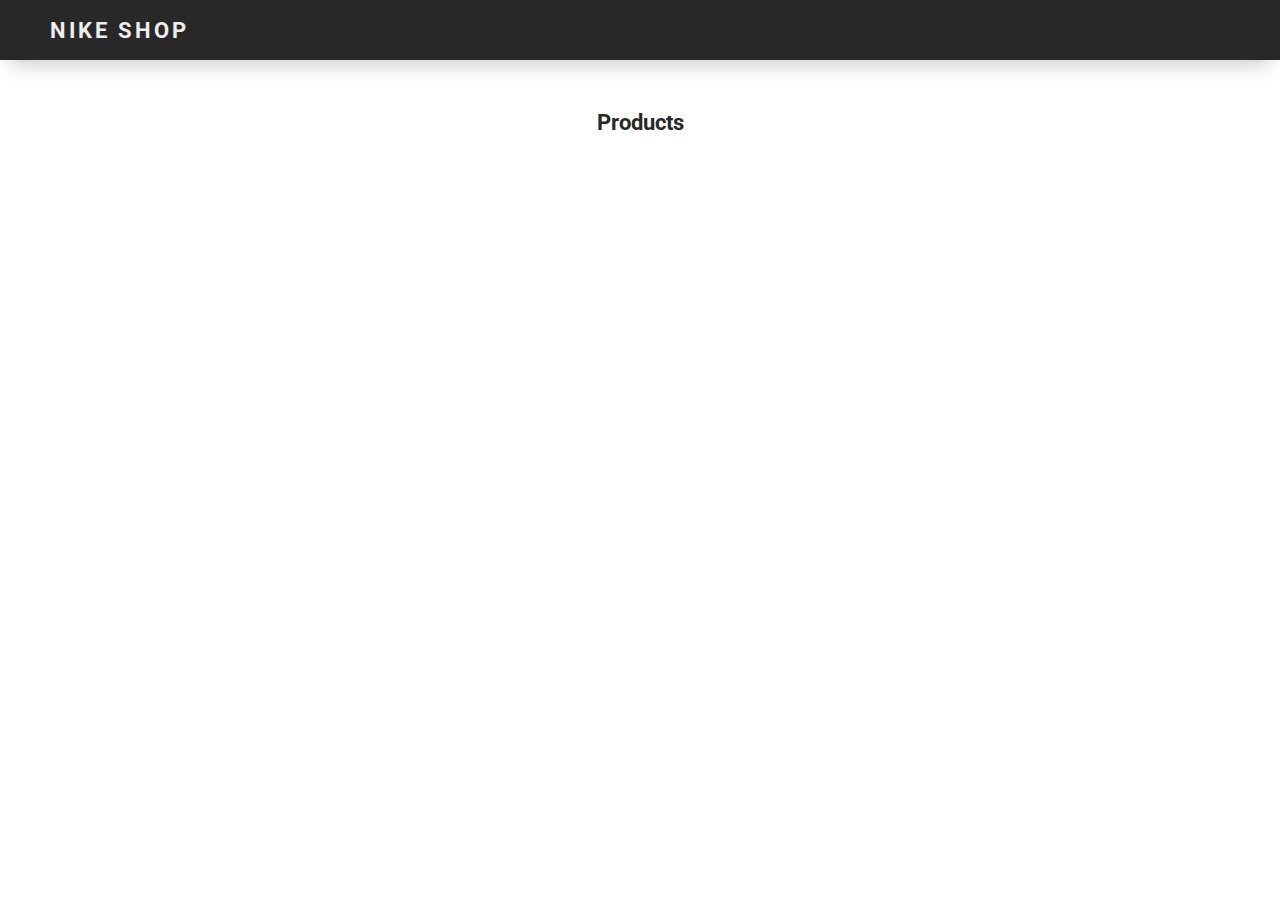
<file: index.html>
<!DOCTYPE html>
<html lang="en">

<head>
    <meta charset="UTF-8">
    <meta http-equiv="X-UA-Compatible" content="IE=edge">
    <meta name="viewport" content="width=device-width, initial-scale=1.0">
    <title>Document</title>
    <link rel="stylesheet" href="https://cdnjs.cloudflare.com/ajax/libs/font-awesome/5.15.3/css/all.min.css" integrity="sha512-iBBXm8fW90+nuLcSKlbmrPcLa0OT92xO1BIsZ+ywDWZCvqsWgccV3gFoRBv0z+8dLJgyAHIhR35VZc2oM/gI1w==" crossorigin="anonymous" referrerpolicy="no-referrer" />
    <link rel="stylesheet" href="css/style.css">
</head>

<body>
    <nav>
        <h1>NIKE SHOP</h1>
        <div class="card-wrapper">
            <p id="total"></p>
            <a href="#" class="card-btn" onclick="cardShow()"><i class="fas fa-shopping-cart"></i></a>
            <div id="card"></div>
        </div>
    </nav>
    <h2 class="section-title">Products</h2>
    <div class="items"></div>
    <script src="https://cdnjs.cloudflare.com/ajax/libs/jquery/3.6.0/jquery.min.js" integrity="sha512-894YE6QWD5I59HgZOGReFYm4dnWc1Qt5NtvYSaNcOP+u1T9qYdvdihz0PPSiiqn/+/3e7Jo4EaG7TubfWGUrMQ==" crossorigin="anonymous"></script>
    <script src="./js/script.js"></script>
</body>

</html>
</file>
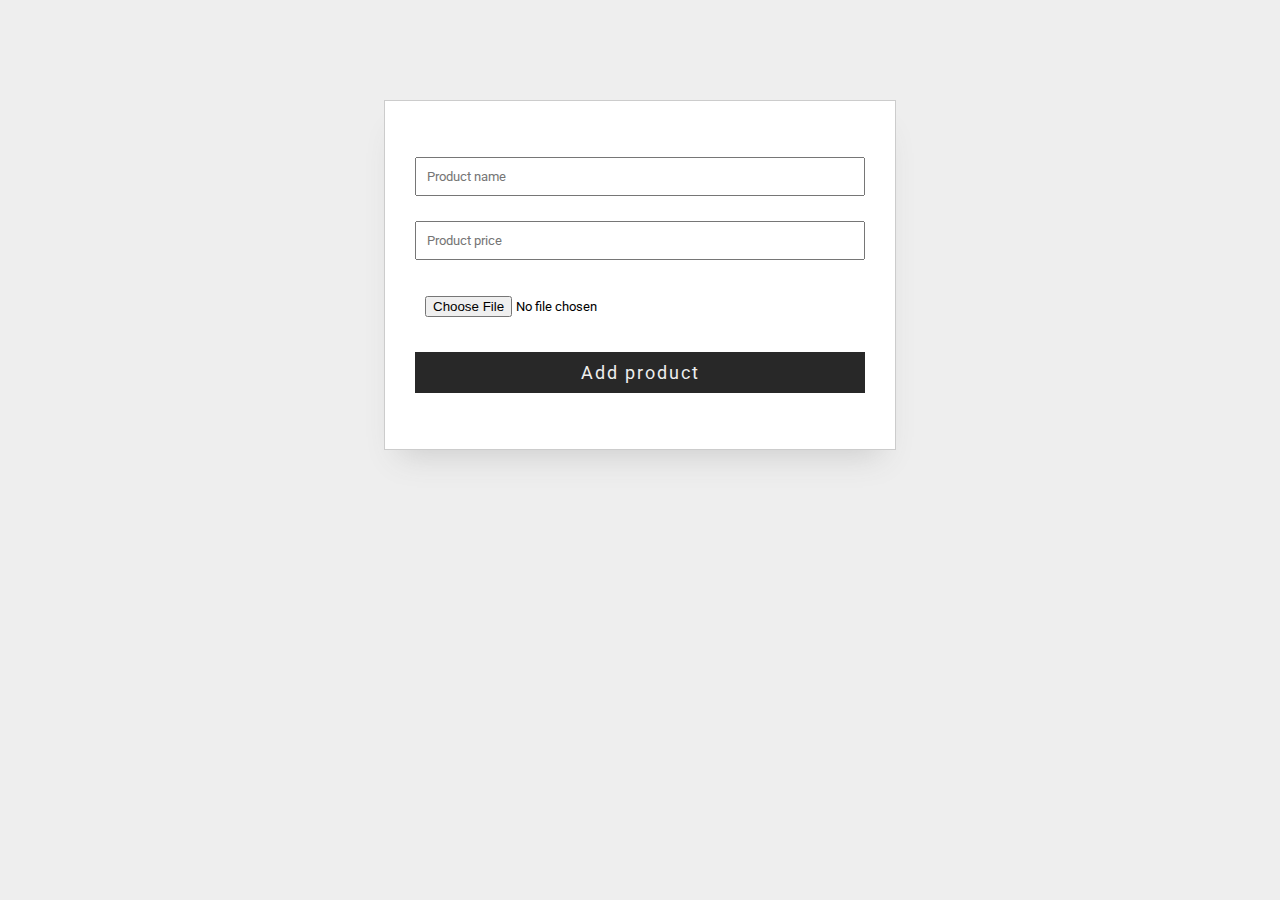
<file: admin/add.html>
<!DOCTYPE html>
<html lang="en">
<head>
    <meta charset="UTF-8">
    <meta http-equiv="X-UA-Compatible" content="IE=edge">
    <meta name="viewport" content="width=device-width, initial-scale=1.0">
    <link rel="stylesheet" href="./css/admin.css">
    <title>Document</title>
</head>
<body>
    <form enctype="multipart/form-data">
        <input type="text" id="name" placeholder="Product name">
        <input type="text" id="price" placeholder="Product price">
        <input type="file" id="image">
        <input type="button" value="Add product" onclick="add()" id="btn">
    </form>
    <script src="./js/add.js"></script>
</body>
</html>
</file>
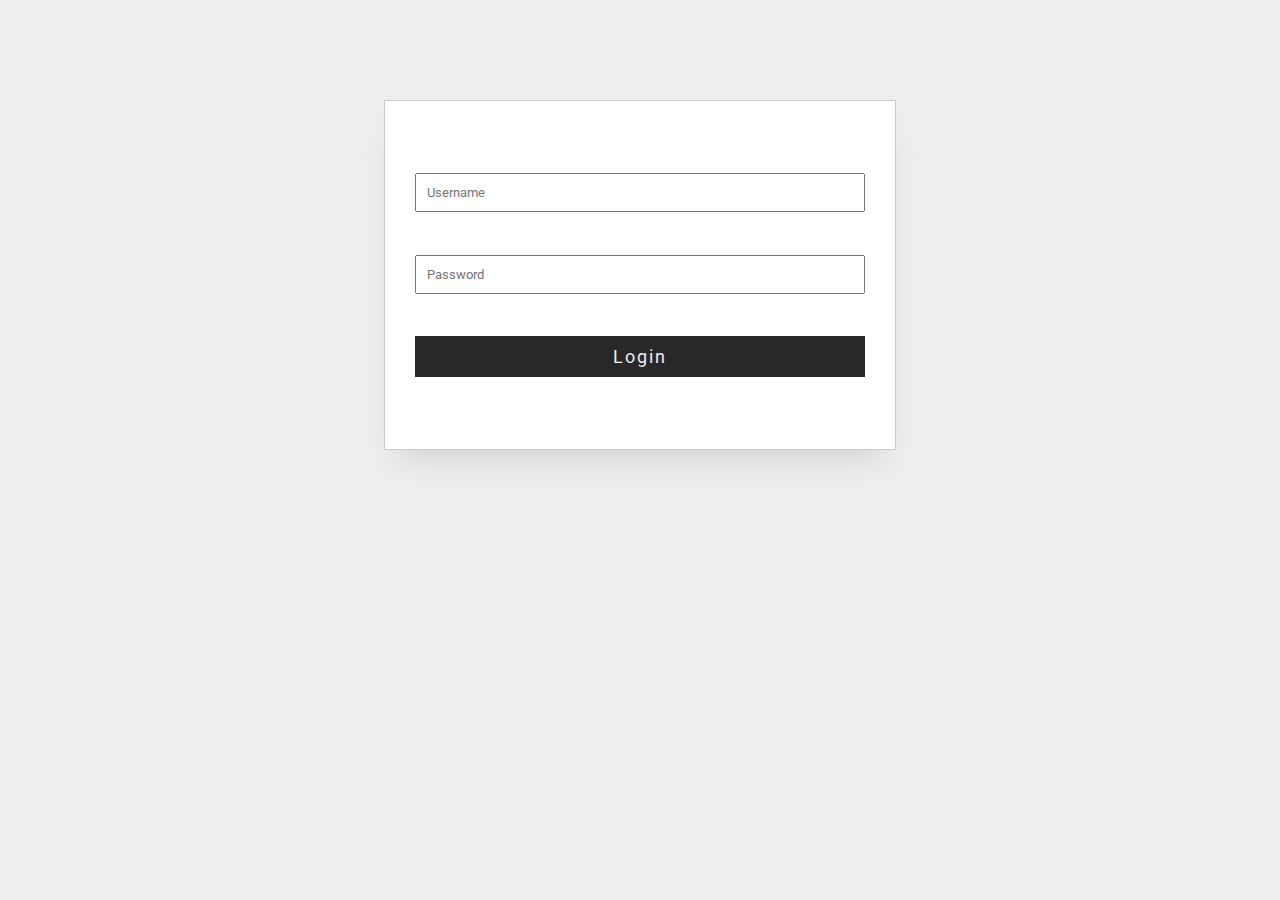
<file: admin/admin.html>
<!DOCTYPE html>
<html lang="en">
<head>
    <meta charset="UTF-8">
    <meta http-equiv="X-UA-Compatible" content="IE=edge">
    <meta name="viewport" content="width=device-width, initial-scale=1.0">    
    <link rel="stylesheet" href="https://cdnjs.cloudflare.com/ajax/libs/font-awesome/5.15.3/css/all.min.css" integrity="sha512-iBBXm8fW90+nuLcSKlbmrPcLa0OT92xO1BIsZ+ywDWZCvqsWgccV3gFoRBv0z+8dLJgyAHIhR35VZc2oM/gI1w==" crossorigin="anonymous" referrerpolicy="no-referrer" />
    <link rel="stylesheet" href="./css/admin.css">
    <title>Document</title>
</head>
<body>
    <div class="container">
        <a href="add.html" class="btn">Add new product</a>
        <table>
            <thead>
                <tr>
                    <th>ID</th>
                    <th>Product name</th>
                    <th>Product price</th>
                    <th>Product image</th>
                    <th>Action</th>
                </tr>
            </thead>
            <tbody>
                
            </tbody>
        </table>
    </div><script src="./js/delete.js"></script>
    <script src="./js/admin.js"></script>
    
</body>
</html>
</file>
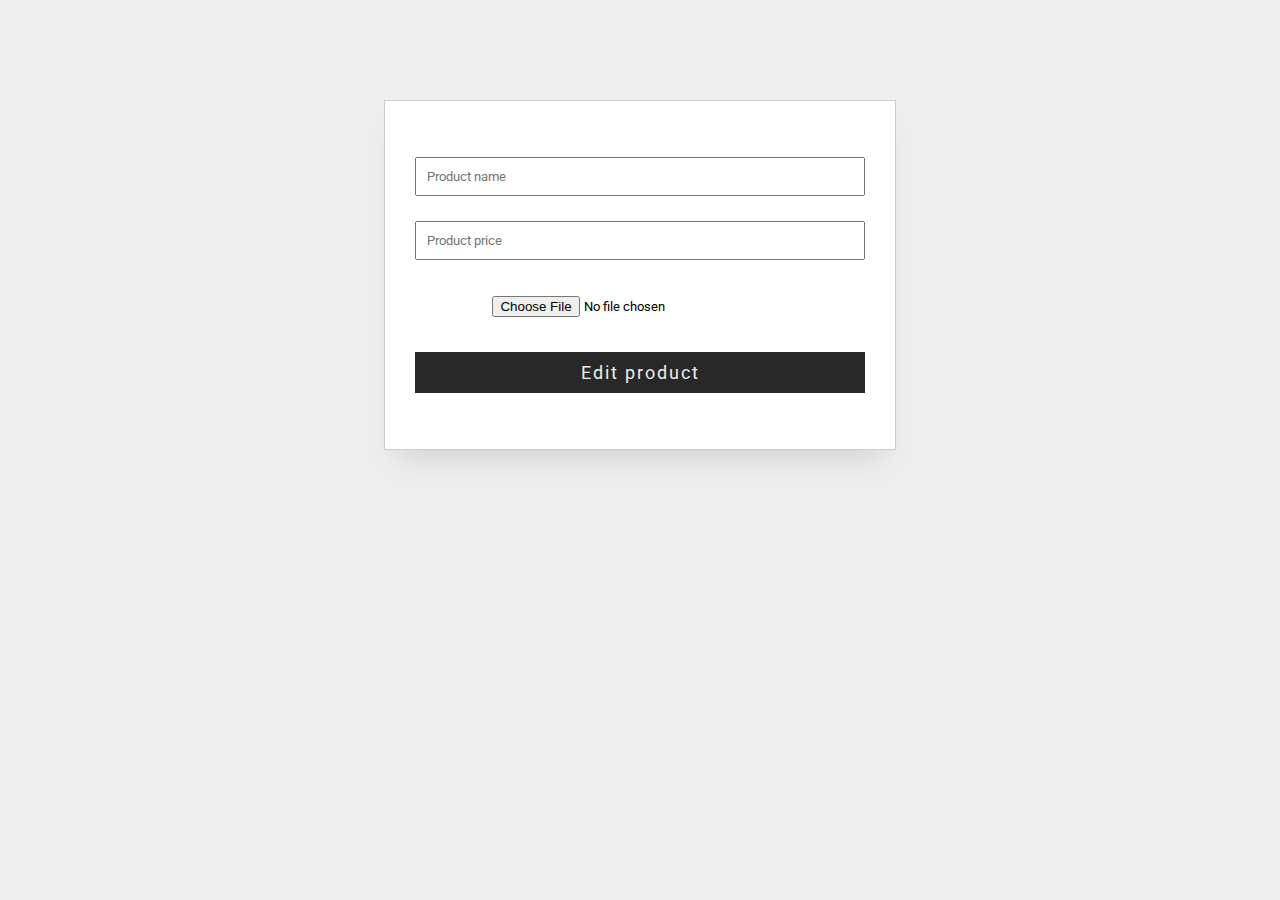
<file: admin/edit.html>
<!DOCTYPE html>
<html lang="en">
<head>
    <meta charset="UTF-8">
    <meta http-equiv="X-UA-Compatible" content="IE=edge">
    <meta name="viewport" content="width=device-width, initial-scale=1.0">
    <link rel="stylesheet" href="./css/admin.css">
    <title>Document</title>
</head>
<body>
    <form enctype="multipart/form-data">
        <input type="text" id="name" placeholder="Product name">
        <input type="text" id="price" placeholder="Product price">
        <div class="form-group">
            <img id="img">
            <input type="file" id="image">
        </div>
        <input type="button" value="Edit product" onclick="edit()" id="btn">
    </form>
    <script src="./js/edit.js"></script>
</body>
</html>
</file>
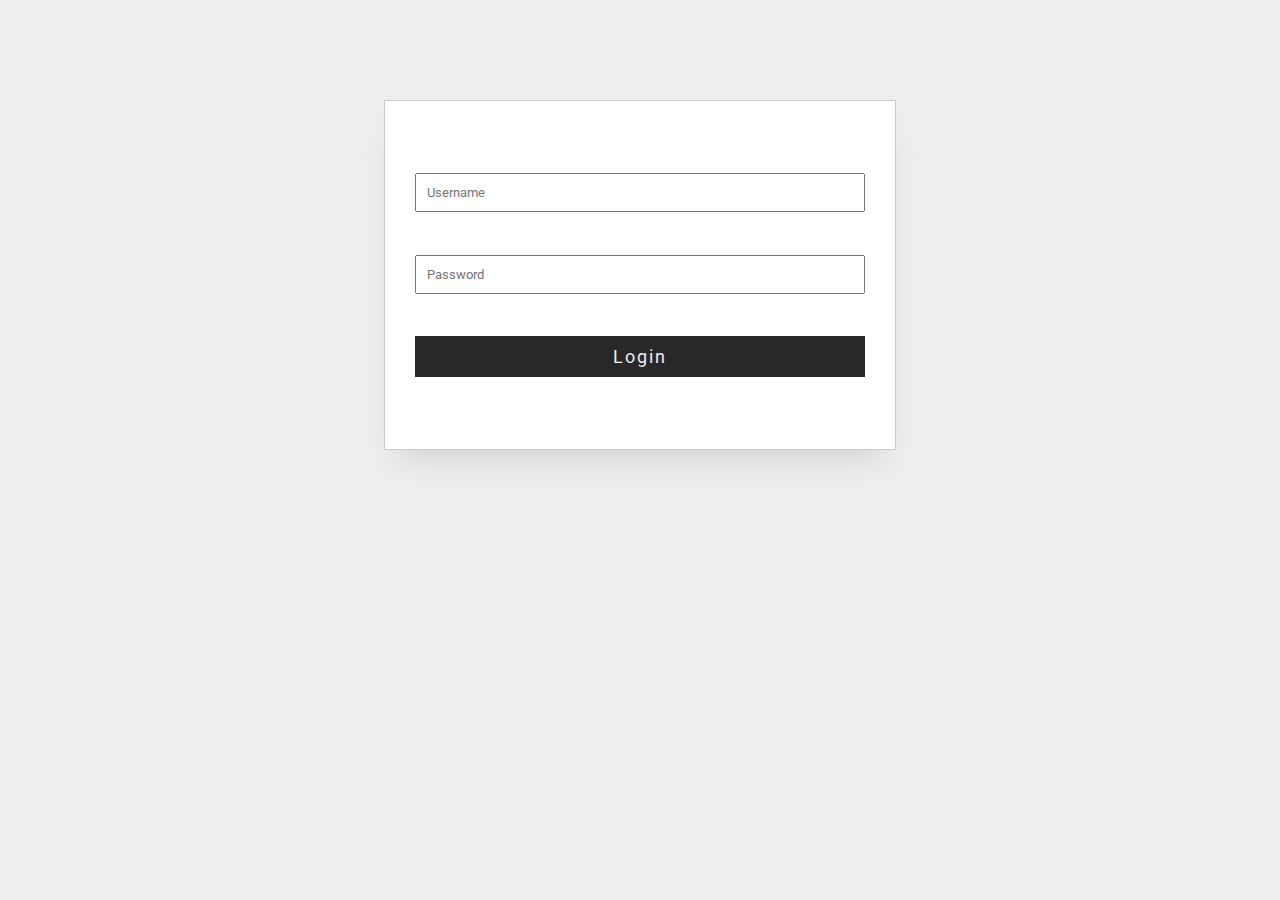
<file: admin/login.html>
<!DOCTYPE html>
<html lang="en">
<head>
    <meta charset="UTF-8">
    <meta http-equiv="X-UA-Compatible" content="IE=edge">
    <meta name="viewport" content="width=device-width, initial-scale=1.0">
    <link rel="stylesheet" href="./css/admin.css">
    <title>Document</title>
</head>
<body>
    <form>
        <input type="text" id="username" placeholder="Username">
        <input type="password" id="password" placeholder="Password">
        <input type="button" value="Login" onclick="login()" id="btn">
    </form>
    <script src="./js/login.js"></script>
</body>
</html>
</file>
<file: css/style.css>
@import url('https://fonts.googleapis.com/css2?family=Roboto:wght@100;300;400;500;700&display=swap');

*{
    margin: 0;
    padding: 0;
    box-sizing: border-box;
    font-family: "Roboto", sans-serif;
}
nav{
    width: 100%;
    height: 60px;
    background-color: #282828;
    padding: 0 50px;
    box-shadow: 0 15px 20px -10px #ccc;
    display: flex;
    justify-content: space-between;
    align-items: center;
}
nav h1{
    color: #eee;
    font-size: 22px;
    letter-spacing: 3px;
}
.card-wrapper{
    position: relative;
}
.card-btn{
    font-size: 25px;
    color: #eee;
    text-decoration: none;
}
#card{
    position: absolute;
    top: 80px;
    left: -300px;
    z-index: 2;
    padding: 20px;
    background-color: #fff;
    box-shadow: 0 0 15px #ccc;
    border-radius: 10px;
    transition: .3s;
    width: 300px;
    max-height: 300px;
    overflow-x: auto;
    opacity: 0;
    visibility: hidden;
}
.card-show{
    opacity: 1 !important;
    visibility: visible !important;
    top: 50px !important;
}
.section-title{
    color: #282828;
    font-size: 22px;
    text-align: center;
    margin: 50px 0;
}
.items{
    width: 90%;
    margin: 30px auto;
    display: flex;
    justify-content: flex-start;
}
.item{
    width: 300px;
    height: 400px;
    background-color: #fff;
    border-radius: 10px;
    overflow: hidden;
    position: relative;
    box-shadow: 0 0 10px #ccc;
    margin: 0 20px;
}
.item-img{
    width: 300px;
    height: 300px;
}
.item-img img{
    max-width: 100%;
}
.item-info{
    padding: 15px;
    text-align: center;
    font-weight: bold;
    font-size: 17px;
}
.item-price{
    position: absolute;
    top: 0;
    right: 0;
    background-color: rgba(0, 0, 0, 0.5);
    padding: 5px 10px;
    text-align: center;
    color: #eee;
    font-size: 15px;
    border-bottom-left-radius: 10px;
}
.add{
    background-color: #282828;
    display: block;
    width: 50%;
    margin: 20px auto;
    color: #eee;
    text-align: center;
    text-decoration: none;
    border-radius: 5px;
    transition: .3s;
    padding: 5px 10px;
}
.add:hover{
    background-color: #000;
}
.card-item{
    padding: 15px;
    border-radius: 10px;
    box-shadow: 0 0 10px;
    display: flex;
    justify-content: space-between;
    align-items: center;
    width: 100%;
    height: 100px;
    margin: 10px 0;
    position: relative;
}
.card-item-img{
    width: 100px;
    height: 100px;
}
.card-item-img img{
    max-width: 100%;
}

#total{
    display: inline-block;
    color: white;
}
#itemCount{
    position: absolute;
    top: 10px;
    left: 10px;
}
#itemDelete{
    position: absolute;
    top: 10px;
    right: 10px;
    color: rgb(163, 33, 33);
    text-decoration: none;
}
</file>
<file: admin/css/admin.css>
@import url('https://fonts.googleapis.com/css2?family=Roboto:wght@100;300;400;500;700&display=swap');

*{
    margin: 0;
    padding: 0;
    box-sizing: border-box;
    font-family: "Roboto", sans-serif;
}
body{
    background-color: #eee;
}
form{
    background-color: #fff;
    width: 40%;
    height: 350px;
    margin: 100px auto;
    padding: 30px;
    display: flex;
    flex-direction: column;
    justify-content: space-evenly;
    text-align: center;
    border: 1px solid #ccc;
    box-shadow: 0 20px 30px -15px #ccc;
}
.form-group{
    display: flex;
    justify-content: space-between;
    align-items: center;
    width: 100%;
}
.form-group img{
    width: 80px;
}
form input{
    padding: 10px;
    width: 100%;
}
form input:focus{
    outline: none;
}
#btn{
    border: none;
    background-color: #282828;
    color: #eee;
    padding: 10px 30px;
    font-size: 18px;
    letter-spacing: 2px;
    transition: .3s;
    cursor: pointer;
}
#btn:hover{
    background-color: #000;
}
.container{
    width: 70%;
    margin: 50px auto;
}
.btn{
    background-color: #282828;
    color: #eee;
    padding: 10px 30px;
    font-size: 18px;
    letter-spacing: 2px;
    transition: .3s;
    text-decoration: none;
    box-shadow: 0 10px 20px -10px #ccc;
}
.btn:hover{
    background-color: #000;
}
table{
    width: 100%;
    box-shadow: 0 20px 30px -10px #ccc;
    border-collapse: collapse;
    margin: 30px 0;
}
table tr th{
    padding: 15px;
    background-color: #282828;
    color: #eee;
    border: 1px solid #504f4f;
}

table tr td{
    padding: 10px;
    border: 1px solid #ccc;
    text-align: center;
}
table tr td img{
    width: 100px;
}
.action{
    width: 100%;
    height: 100%;
    display: flex;
    justify-content: space-evenly;
    align-items: center;
}
.action a{
    display: flex;
    justify-content: center;
    align-items: center;
    width: 40px;
    height: 40px;
    color: #fff;
    font-weight: bold;
    transition: .3s;
    text-decoration: none;
}
#edit{
    background-color: rgb(39, 170, 39);
}
#delete{
    background-color: rgb(167, 32, 32);
}
#edit:hover{
    background-color: rgb(22, 94, 22);
}
#delete:hover{
    background-color: rgb(100, 19, 19);
}
</file>
